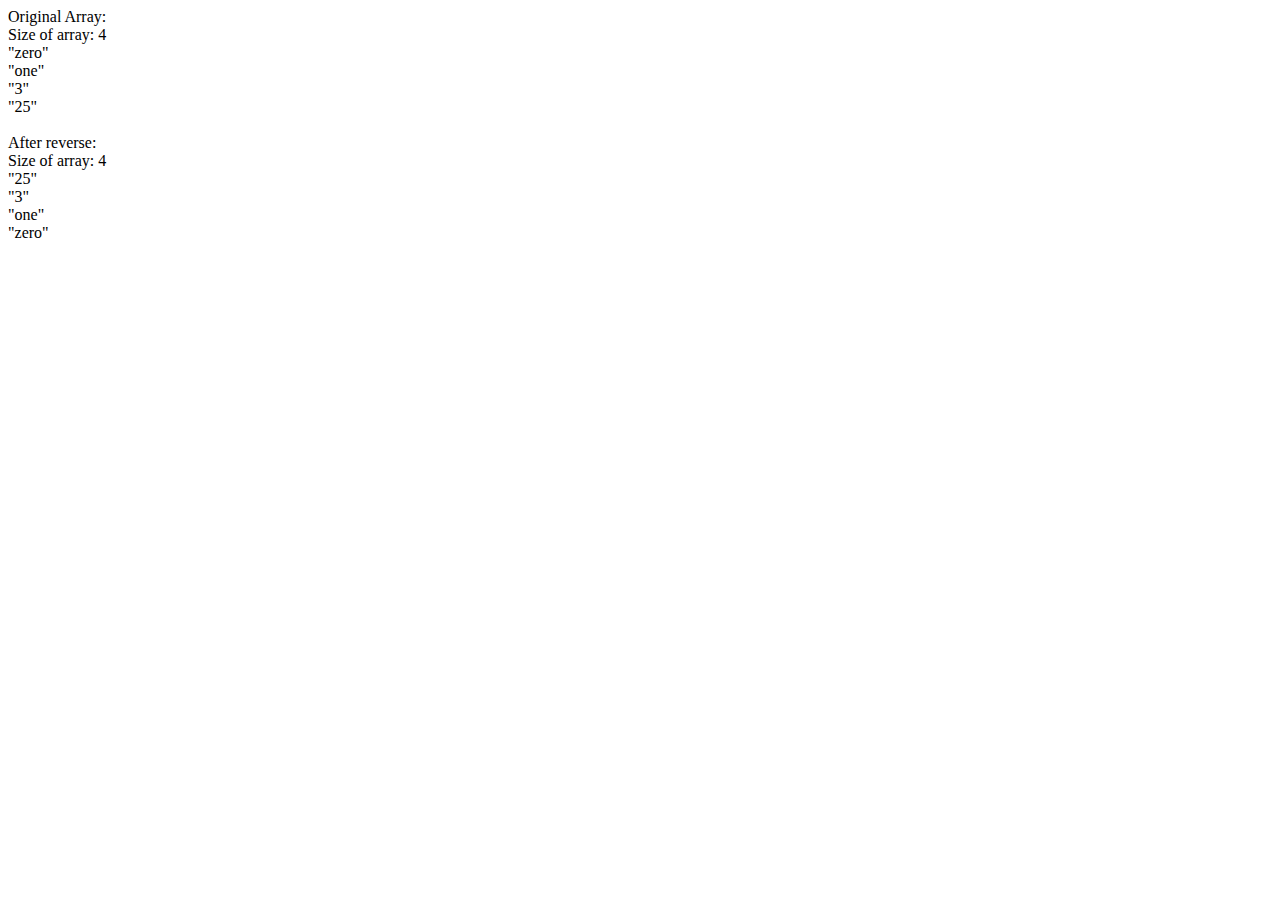
<file: test.html>
<!DOCTYPE html>
<html>
  <head>
    <title>HTML 시작하기</title>
  </head>
  <body>
    <script type="text/javascript">
      function print_array(a, name){
        document.write("Size of array: "+a.length+"<br/>");
        for(i=0;i<a.length;i++){
          if(typeof(a[i] == "string"))
            document.write("\""+a[i]+"\""+"<br/>");
          else {
            document.write(a[i]+"<br/>");
          }
        }
      }
      var arr = new Array("zero", "one", 3, "25");

      document.write("Original Array: <br/>");
      print_array(arr, "arr");

      arr.reverse();
      document.write("<br/>After reverse: <br/>");
      print_array(arr, "arr");
    </script>
  </body>
</html>
</file>
